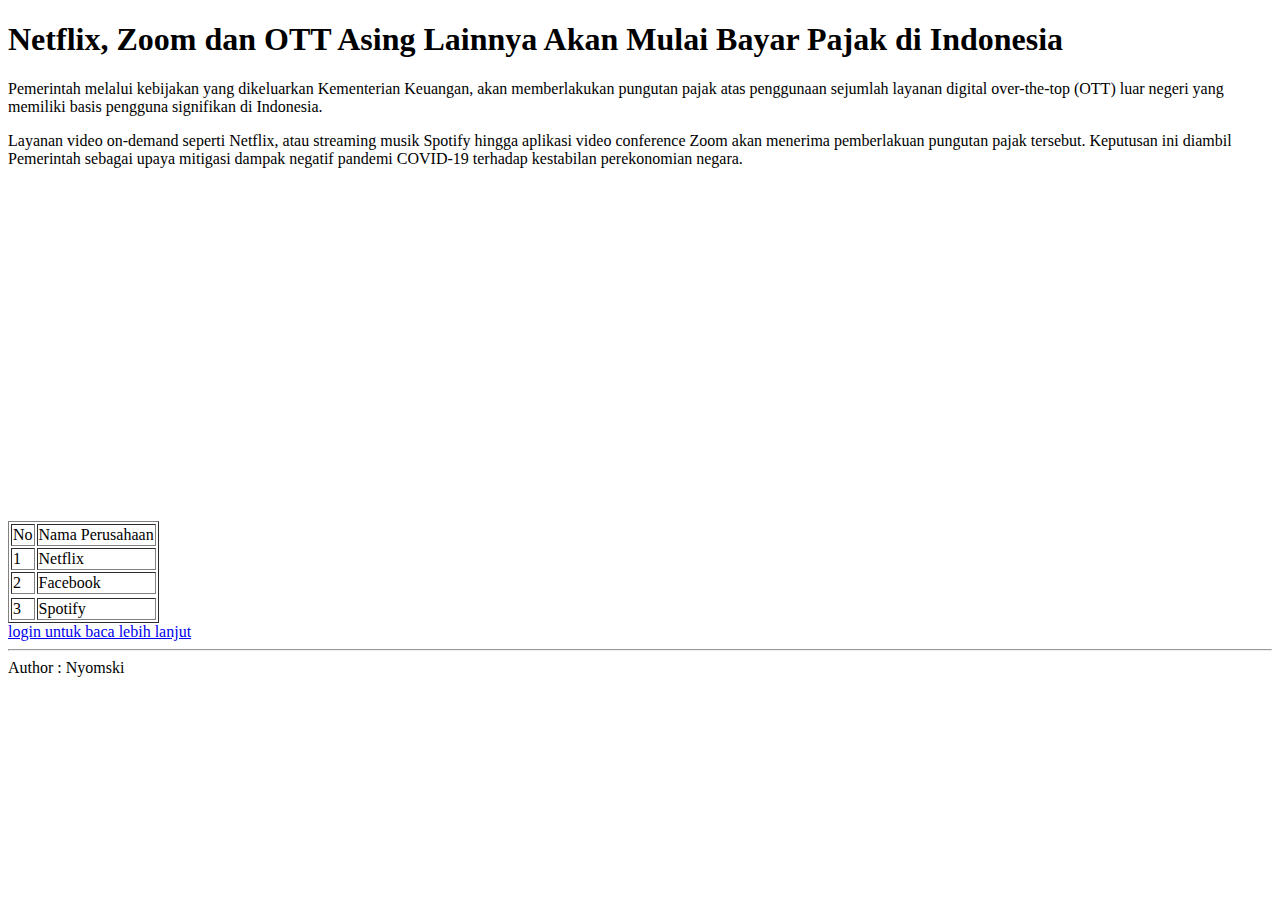
<file: index.html>
<!DOCTYPE html>
<html lang="en">
<head>
    <meta charset="UTF-8">
    <title>Tes</title>
</head>
<body>
    <h1>Netflix, Zoom dan OTT Asing Lainnya Akan Mulai Bayar Pajak di Indonesia</h1>
    <p>Pemerintah melalui kebijakan yang dikeluarkan Kementerian Keuangan, akan memberlakukan pungutan pajak atas penggunaan sejumlah layanan digital over-the-top (OTT) luar negeri yang memiliki basis pengguna signifikan di Indonesia.
    </p> 
    <p>Layanan video on-demand seperti Netflix, atau streaming musik Spotify hingga aplikasi video conference Zoom akan menerima pemberlakuan pungutan pajak tersebut. Keputusan ini diambil Pemerintah sebagai upaya mitigasi dampak negatif pandemi COVID-19 terhadap kestabilan perekonomian negara.
    </p> <br>
    <iframe width="560" height="315" src="https://www.youtube.com/embed/4LvDAvO_j_4" title="YouTube video player" frameborder="0" allow="accelerometer; autoplay; clipboard-write; encrypted-media; gyroscope; picture-in-picture" allowfullscreen></iframe>
    <table border="1">
        <thead>
            <tr>
                <td>No</td>
                <td>Nama Perusahaan</td>
            </tr>
        </thead>
        <tbody>
            <tr>
                <td>1</td>
                <td>Netflix</td>
            </tr>
                <td>2</td>
                <td>Facebook</td></tr>
            <tr>
            <tr>
                <td>3</td>
                <td>Spotify</td>
            </tr>
        </tbody>
    </table>
    <a href="./index2.html">login untuk baca lebih lanjut</a>
    <hr>
    Author : Nyomski
</body>
</html>
</file>
